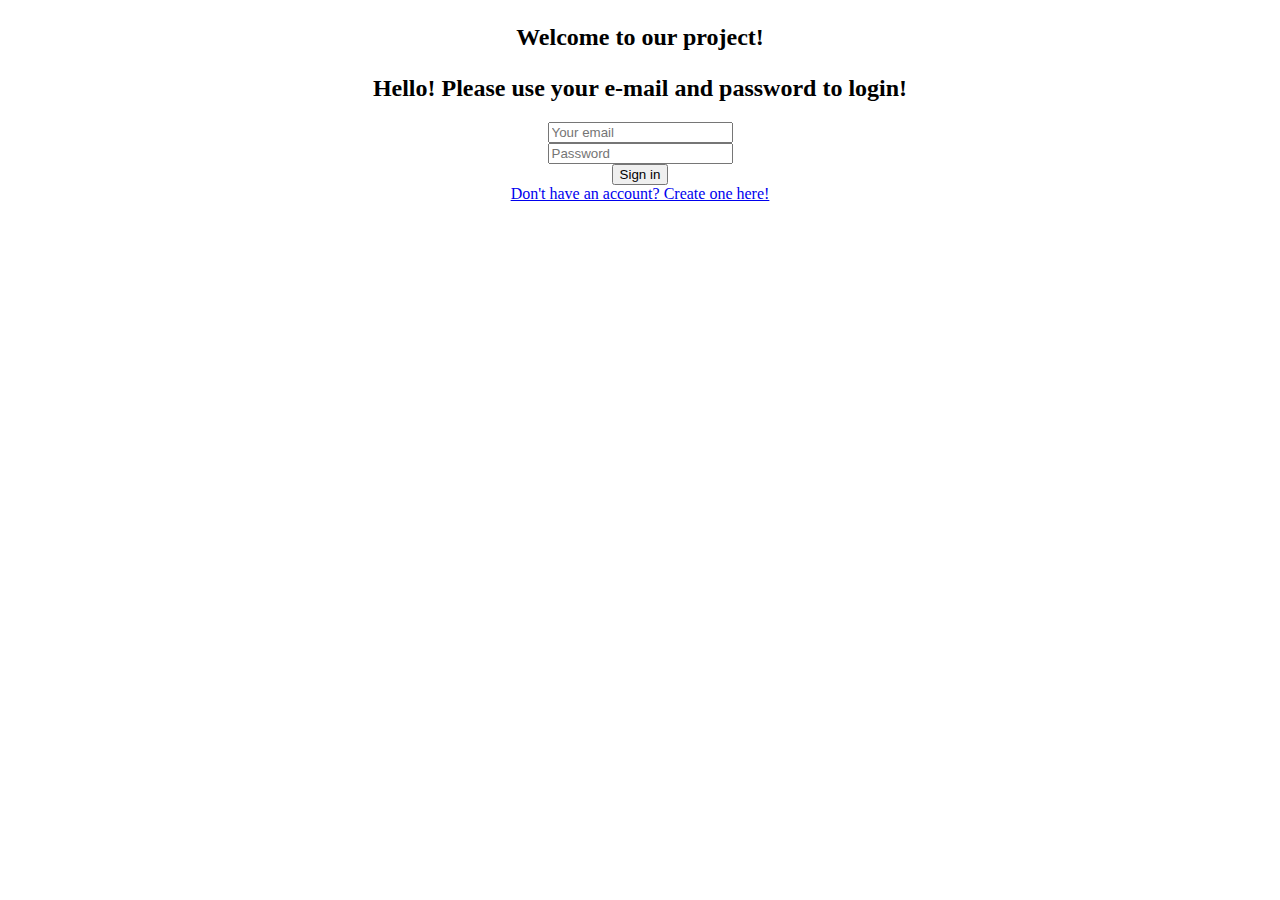
<file: client/index.html>
<!DOCTYPE html>
<html>
    <head>
      <title>Sign in - TSS</title>
        <script src="static/signin.js"></script> <!-- rename scriptjs if needed, check path-->
    </head>
    <body>
        <div>
           <center><h2><p>Welcome to our project!</p></h2>        
            <h2> Hello! Please use your e-mail and password to login!</h2></center>
           </div>
            <center><input name="email" type="email" placeholder="Your email"/></center>
            </div>
            <div>
          <center><input name="password" type="password" placeholder="Password"/></center>
            </div>
            <div>
          <center><button onclick="signin()">Sign in</button></center>
          <center> <a href="signup.html">Don't have an account? Create one here!</a></center>
        
        </div>
        </div>
    </body>
</html>
</file>
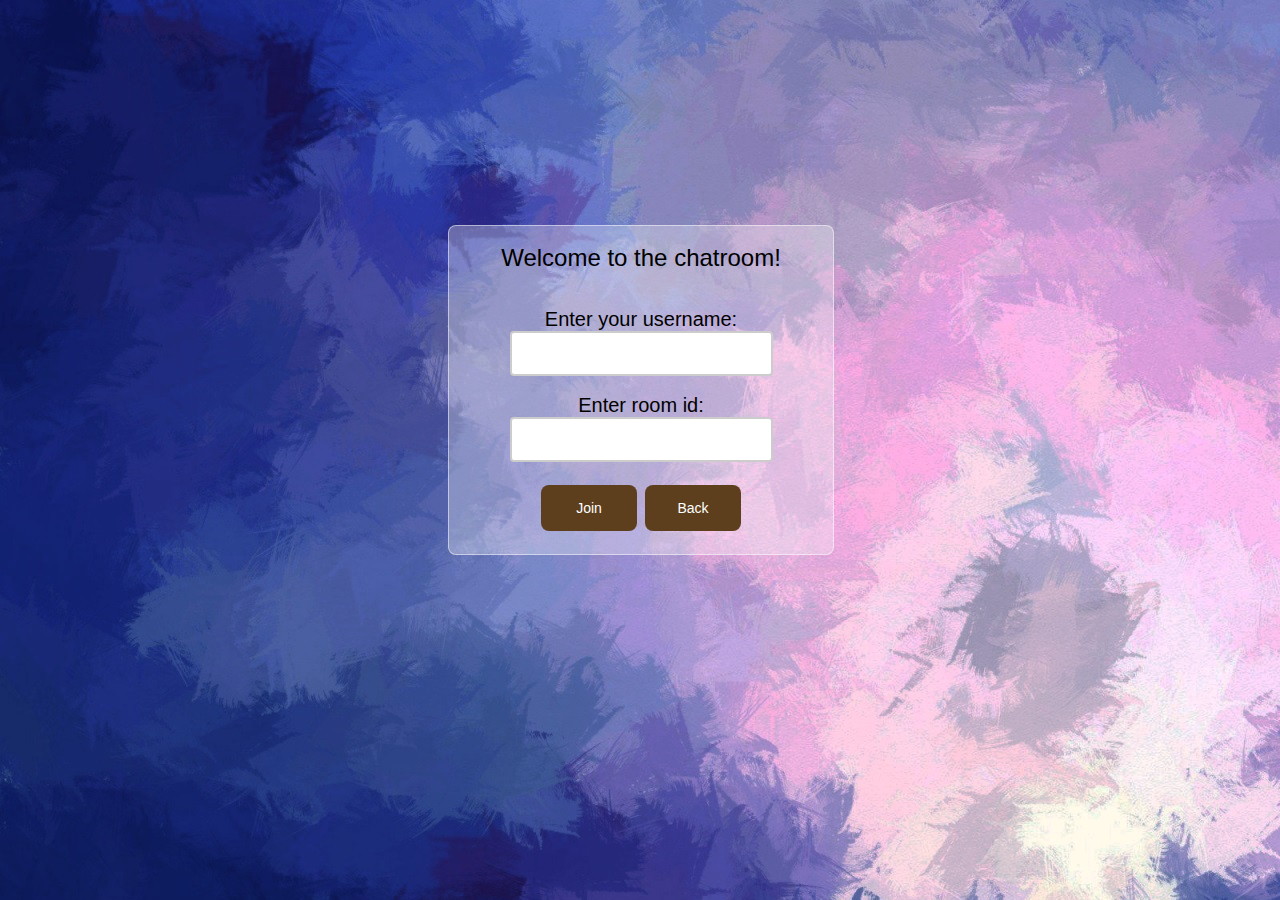
<file: client/chatlogin.html>
<!DOCTYPE html>
<html lang="en">
<head>
    <meta charset="UTF-8">
    <title>ChatApp Login - TSS</title>
    <link rel="stylesheet" href="static/style/style.css">
</head>
<body>
<form action="/chat">
    <div>
        <div class = "div chatbg">
            <div class = box3>
                <br>
              <p1>Welcome to the chatroom!</p1>
        <br>
        <br>
        <br>
       <center> <p2>Enter your username:</p2>
        <br>
        <input type="text" name="username"></center>
        <br>
        <center><p2>Enter room id:</p2>
        <br>
        <input type="text" name="room"></center>
        <br>
    <center><button class=button3 type="submit">Join</button>
    <input type="button" class=button3 onclick="location.href='/myprofile';" value="Back" /></center>
    <br>

</div>
</form>
</body>
</html>
</file>
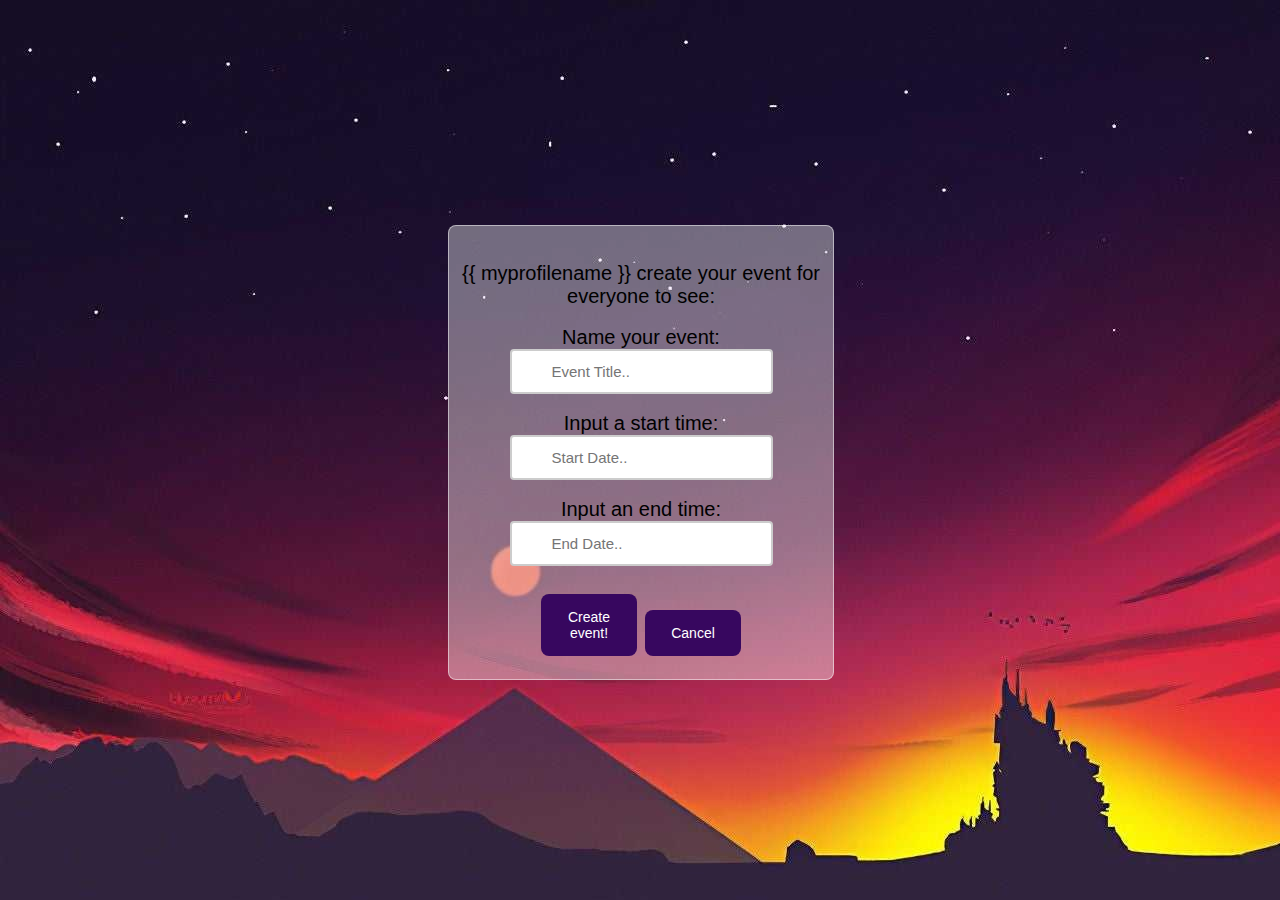
<file: client/eventCreatePage.html>
<!DOCTYPE html>
<html>
<head>
    <title>Event Calendar Planer</title>
    <script src="static/evCreate.js"></script>
    <link rel="stylesheet" href="static/style/style.css">
</head>
<body>
    <div class="div eventbg">
        <div class="box4">
            <br>
            <br>
            <center><p2>{{ myprofilename }} create your event for everyone to see:</p2></center>
            <br>
            <p2>Name your event: </p2>
            <center><input name="title" type="text" placeholder="Event Title.."/></center>
            <br>
			<center><p2><label for="event-start-time">Input a start time:</label></p2>
            <br>
			<input name="startdate" type="text" placeholder="Start Date.." id="event-start-time"></center>
            <br>
			<p2><center><label for="event-end-time">Input an end time:</label>
            <br>
			<input name="enddate" type="text" placeholder="End Date.." id="event-end-time" ></center></p2>
            <br>
            <center><button class=button4 type="button" onclick="testCreateEvent()">Create event!</button>
            <button class=button4 type="button" onclick="backButton()">Cancel</button></center>
            <br>
        </div>
    </div>
</body>
</html>
</file>
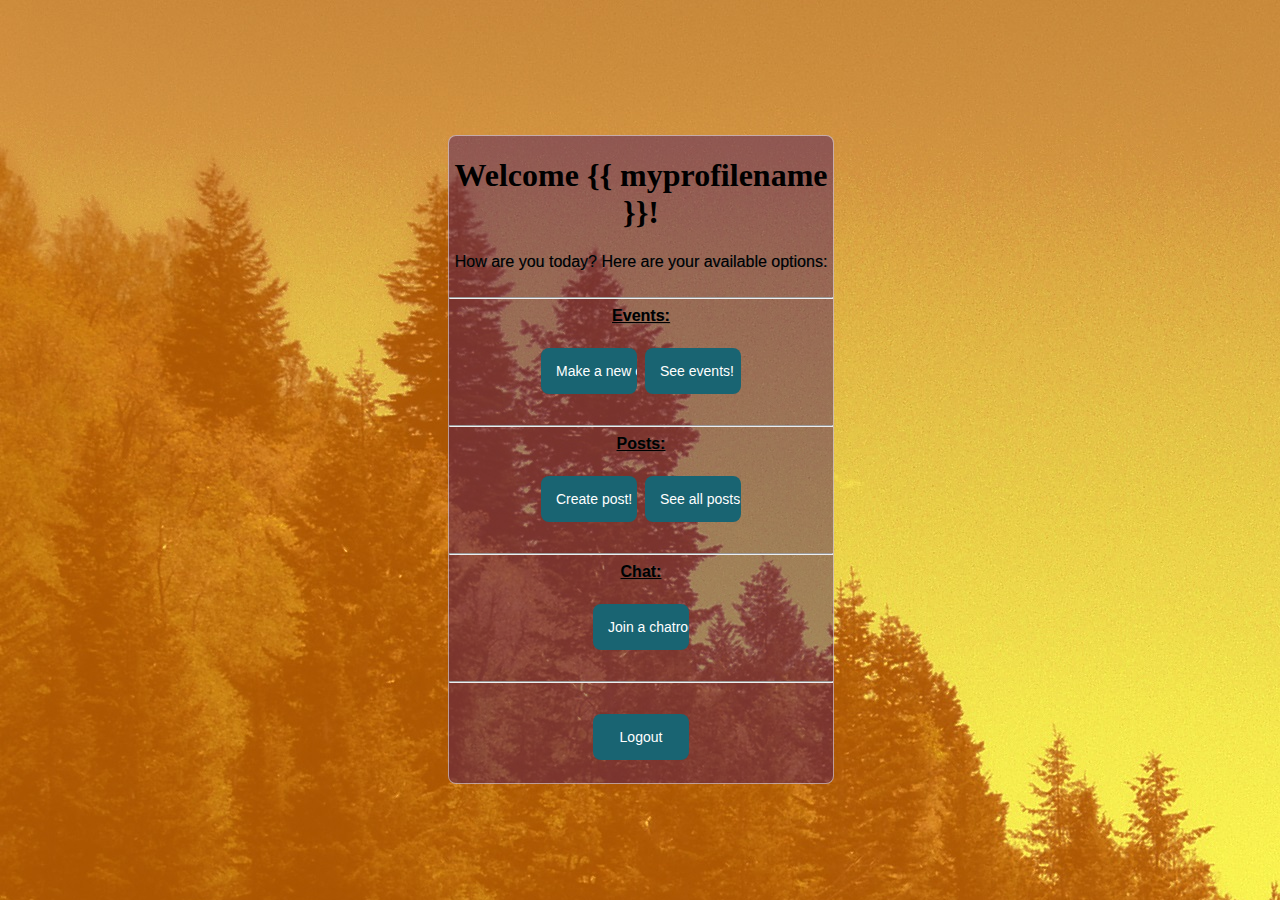
<file: client/myprofile.html>
<!DOCTYPE html>
<html>
    <head>
      <title>My Profile</title>
      <link rel="stylesheet" href="static/style/style.css">
    </head>
    <body>
        <div class = "div myprofilebg">
        <div class = box2>
        <div>
           <h1 class = "title"> 
               Welcome {{ myprofilename }}! </h1>
           </div>
        <p4>How are you today? Here are your available options:</p4>
        <br>
        <br>
        <hr>
        <p4><b><u>Events:</u></b></p4>
        <br>
        <br>
        <input type="button" class = button2 onclick="location.href='/events';" value="Make a new event!" />
        <input type="button" class = button2 onclick="location.href='/get_events';" value="See events!" />
        <br>
        <br>
        <hr>
        <p4><b><u>Posts:<b></u></p4>
        <br>
        <br>
        <input type="button" class = button2 onclick="location.href='/create_post';" value="Create post!" />
        <input type="button" class = button2 onclick="location.href='/get_posts';" value="See all posts!" />
        <br>
        <br>
        <hr>
        <p4><b><u>Chat:</u></b></p4>
        <br>
        <br>
        <input type="button" class = button2 onclick="location.href='/chatlogin';" value="Join a chatroom" />
        <br>
        <br>
        <hr>
        <br>
        <input type="button" class = button2 onclick="location.href='/';" value="Logout" />
        <br>
        <br>
        </div>
    </body>
</html>
</file>
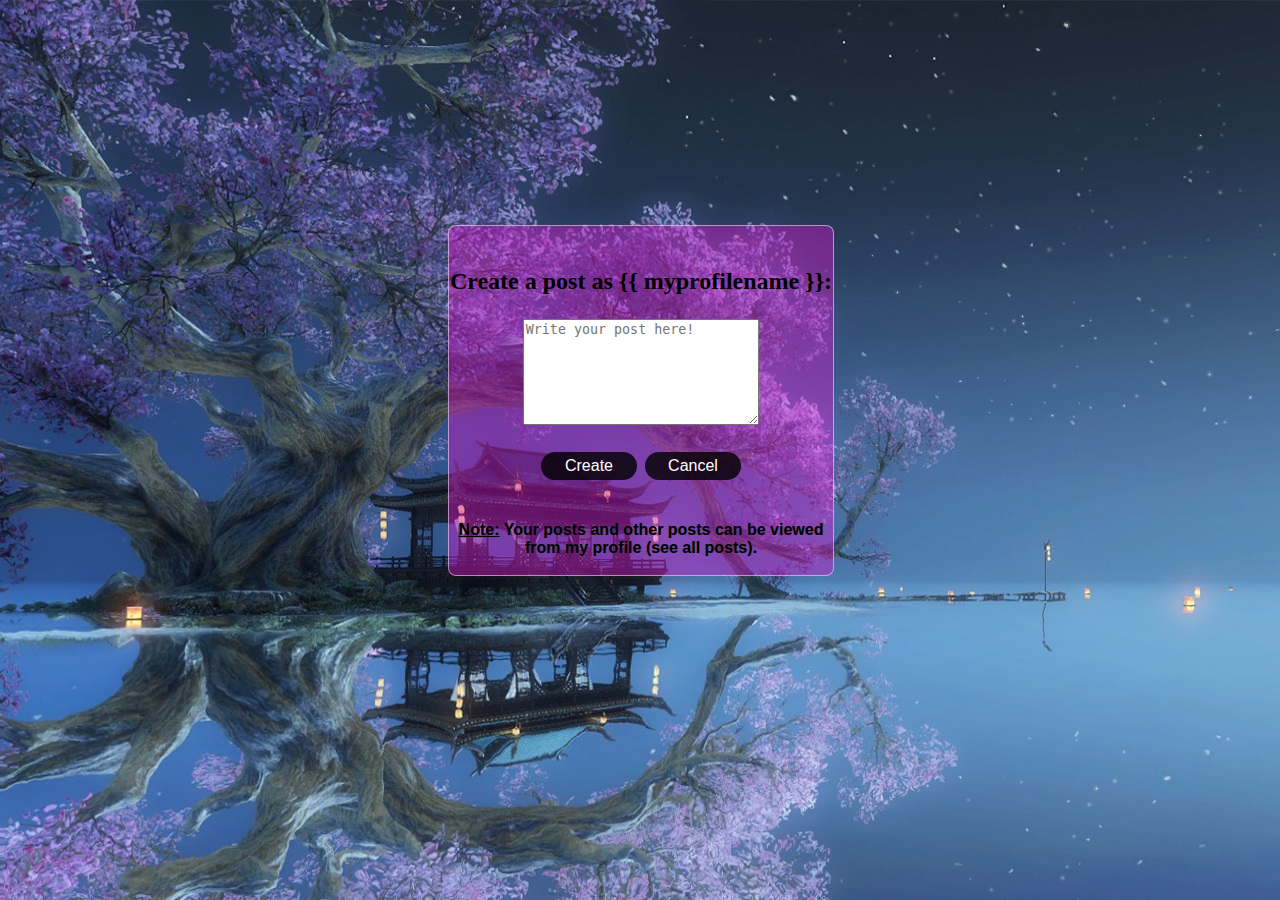
<file: client/post.html>
<!DOCTYPE html>
<html>
    <head>
      <title>Create post - TSS</title>
        <script src="static/post.js"></script>
        <link rel="stylesheet" href="static/style/style.css">
     </head>
    <body>
      <div class = "div createpostbg">
        <div class = "box5">
          <br>
          <h2><p>Create a post as {{ myprofilename }}: </p></h2>
          <textarea style="width: 60%; height: 100px; min-width: 60%; max-width: 80%; min-height: 100px; max-height: 200px;"; name="post" type="text" placeholder="Write your post here!"></textarea>
          <br>
          <br>
          <button class=button6 onclick="post()">Create</button>
          <button class=button6 onclick="back()">Cancel</button>
          <br>
          <br>
          <br>
          <p4><b><u>Note:</u> Your posts and other posts can be viewed from my profile (see all posts).</b></p4>
          <br>
          <br>
      </div>
    </body>
</html>
</file>
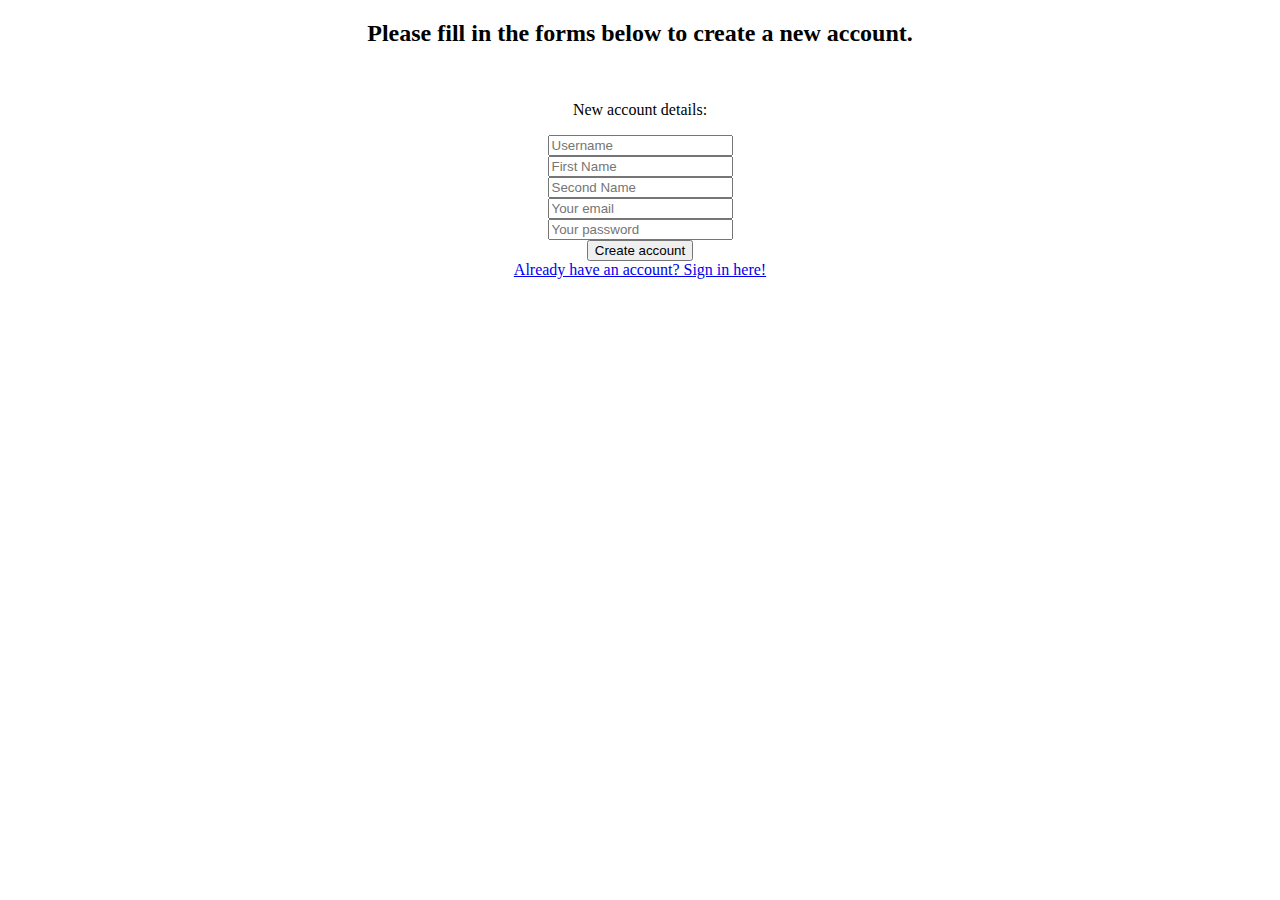
<file: client/signup.html>
<!DOCTYPE html>
<html>
    <head>
      <title>Create a user - TSS </title>
        <script src="static/signup.js"></script>
    </head>
    <body>
        <div>
            <div>
                <center><h2> Please fill in the forms below to create a new account.</h2>
                    <br>
                    <p>New account details:</p>
               <input name="username" type="text" placeholder="Username"/></center>
              </div>
              <div>
            <center> 
               <input name="firstName" type="text" placeholder="First Name"/></center>
              </div>
            <div>           
             <center>
                 <input name="secondName" type="text" placeholder="Second Name"/></center>
            </div>
            <div>
              <center><input name="email" type="email" placeholder="Your email"/></center>
            </div>
            <div>
                <center><input name="password" type="password" placeholder="Your password"/></center>
              </div>
            <div>
              <center><button onclick="createAccount()">Create account</button></center>
              <center> <a href="index.html">Already have an account? Sign in here!</a></center>
            </div>
          </div>
        </div>
    </body>
</html>
</file>
<file: client/static/style/style.css>
div.indexbg {

background-image: url("images/index.jpg");
position: absolute;
top: 0;
left: 0;
width: 100%;
height: 100%;
}

div.myprofilebg {

  background-image: url("images/myprofilebg.jpg");
  position: absolute;
  top: 0;
  left: 0;
  width: 100%;
  height: 100%;
  }

  div.chatbg {

    background-image: url("images/chat.jpg");
    position: absolute;
    top: 0;
    left: 0;
    width: 100%;
    height: 100%;
    }

    div.createpostbg {

      background-image: url("images/createposts.jpg");
      position: absolute;
      top: 0;
      left: 0;
      width: 100%;
      height: 100%;
      }   
    
div.eventbg{
      background-image: url("images/event.jpg");
      position: absolute;
      top: 0;
      left: 0;
      width: 100%;
      height: 100%;
      }
div.viewpostsbg{
  background-image: url("images/viewposts.jpg");
  background-size: cover;
  position: absolute;
  top: 0;
  left: 0;
  width: 100%;
  height: 100%;
  background-repeat: no-repeat;
  }

.button1 {
    background-color: #04AA6D;
    border: none;
    color: white;
    padding: 15px;
    text-align: center;
    text-decoration: none;
    text-shadow: #000503;
    display: inline-block;
    font-size: 14px;
    margin: 5px 2px;
    border-radius: 8px;
  }

  .button1:hover {
    box-shadow: 0 12px 16px 0 rgba(0,0,0,0.24),0 17px 50px 0 rgba(0,0,0,0.19);
  }

.button2 {
    background-color: #196472;
    border: none;
    color: white;
    padding: 15px;
    text-align: center;
    text-decoration: none;
    text-shadow: #000503;
    display: inline-block;
    font-size: 14px;
    margin: 5px 2px;
    border-radius: 8px;
    width: 25%;
    
  }

  .button2:hover {
    box-shadow: 0 12px 16px 0 rgba(0,0,0,0.24),0 17px 50px 0 rgba(0,0,0,0.19);
  }

  .button3 {
    background-color: #5d3f1d;
    border: none;
    color: white;
    padding: 15px;
    text-align: center;
    text-decoration: none;
    text-shadow: #000503;
    display: inline-block;
    font-size: 14px;
    margin: 5px 2px;
    border-radius: 8px;
    width: 25%;
    
  }

  .button3:hover {
    box-shadow: 0 12px 16px 0 rgba(0,0,0,0.24),0 17px 50px 0 rgba(0,0,0,0.19);
  }

.button4 {
    background-color: #37075f;
    border: none;
    color: white;
    padding: 15px;
    text-align: center;
    text-decoration: none;
    text-shadow: #000503;
    display: inline-block;
    font-size: 14px;
    margin: 5px 2px;
    border-radius: 8px;
    width: 25%; 
  }

  .button4:hover {
    box-shadow: 0 12px 16px 0 rgba(0,0,0,0.24),0 17px 50px 0 rgba(0,0,0,0.19);
  }

  .button5 {
    background-color: rgba(212,250,0,0.3);
    border: none;
    color: white;
    padding: 4px;
    text-align: center;
    text-decoration: none;
    text-shadow: #000503;
    display: inline-block;
    font-size: 14px;
    margin: 5px 2px;
    border-radius: 2px;
    width: 25%; 
  }

  .button5:hover {
    box-shadow: 0 12px 16px 0 rgba(0,0,0,0.24),0 17px 50px 0 rgba(0,0,0,0.19);
  }

  .button6 {
    background-color: rgba(0, 0, 0, 0.8);
    border: none;
    color: white;
    padding: 5px;
    text-align: center;
    text-decoration: none;
    text-shadow: #000503;
    display: inline-block;
    font-size: 16px;
    margin: 5px 2px;
    border-radius: 15px;
    width: 25%; 
  }

  .button6:hover {
    box-shadow: 0 12px 16px 0 rgba(0,0,0,0.24),0 17px 50px 0 rgba(0,0,0,0.19);
  }

 input {
    width: auto;
    box-sizing: border-box;
    border: 2px solid #ccc;
    border-radius: 4px;
    font-size: 15px;

    background-color: white;
    background-position: 10px 10px; 
    padding: 12px 20px 12px 40px;
  }

.box{

    border: 1px solid rgb(255, 255, 255, 0.5);
    width: 30%;
    text-align: center;
    background-color: rgba(200, 29, 114, 0.1);
    border-radius: 8px;
    top: 25%;
    left: 35%;
    position: absolute;
    
    }

.box2{

      border: 1px solid rgba(255, 255, 255, 0.5);
      width: 30%;
      text-align: center;
      background-color: rgba(47, 0, 109, 0.4);
      border-radius: 8px;
      top: 15%;
      left: 35%;
      position: absolute;
      
      }

.box3{

        border: 1px solid rgba(255, 255, 255, 0.5);
        width: 30%;
        text-align: center;
        background-color: rgb(255, 255, 255, 0.3);
        border-radius: 8px;
        top: 25%;
        left: 35%;
        position: absolute;     
} 

.box4{

  border: 1px solid rgba(255, 255, 255, 0.5);
  width: 30%;
  text-align: center;
  background-color: rgba(248, 248, 248, 0.4);
  border-radius: 8px;
  top: 25%;
  left: 35%;
  position: absolute;     
}  

.box5{

  border: 1px solid rgba(255, 255, 255, 0.5);
  width: 30%;
  text-align: center;
  background-color: rgba(226, 21, 209, 0.4);
  border-radius: 8px;
  top: 25%;
  left: 35%;
  position: absolute;    
}   

    
 p1{
  font-family:Arial, Helvetica, sans-serif;
  text-shadow: 2px 2px, #333333;
  font-size: 24px;
}

p2{
  font-family:Arial, Helvetica, sans-serif;
  font-size: 20px;
}

p3{
  font-family:Arial, Helvetica, sans-serif;
  font-size: 20px;
}

p4{
  font-family:Arial, Helvetica, sans-serif;
  font-size: 16px;
  text-shadow: 0.3px 0.3px #494949;
}

p5{
  font-family:Arial, Helvetica, sans-serif;
  font-size: 14px;
  text-shadow: 0.3px 0.3px #494949;
}
</file>
